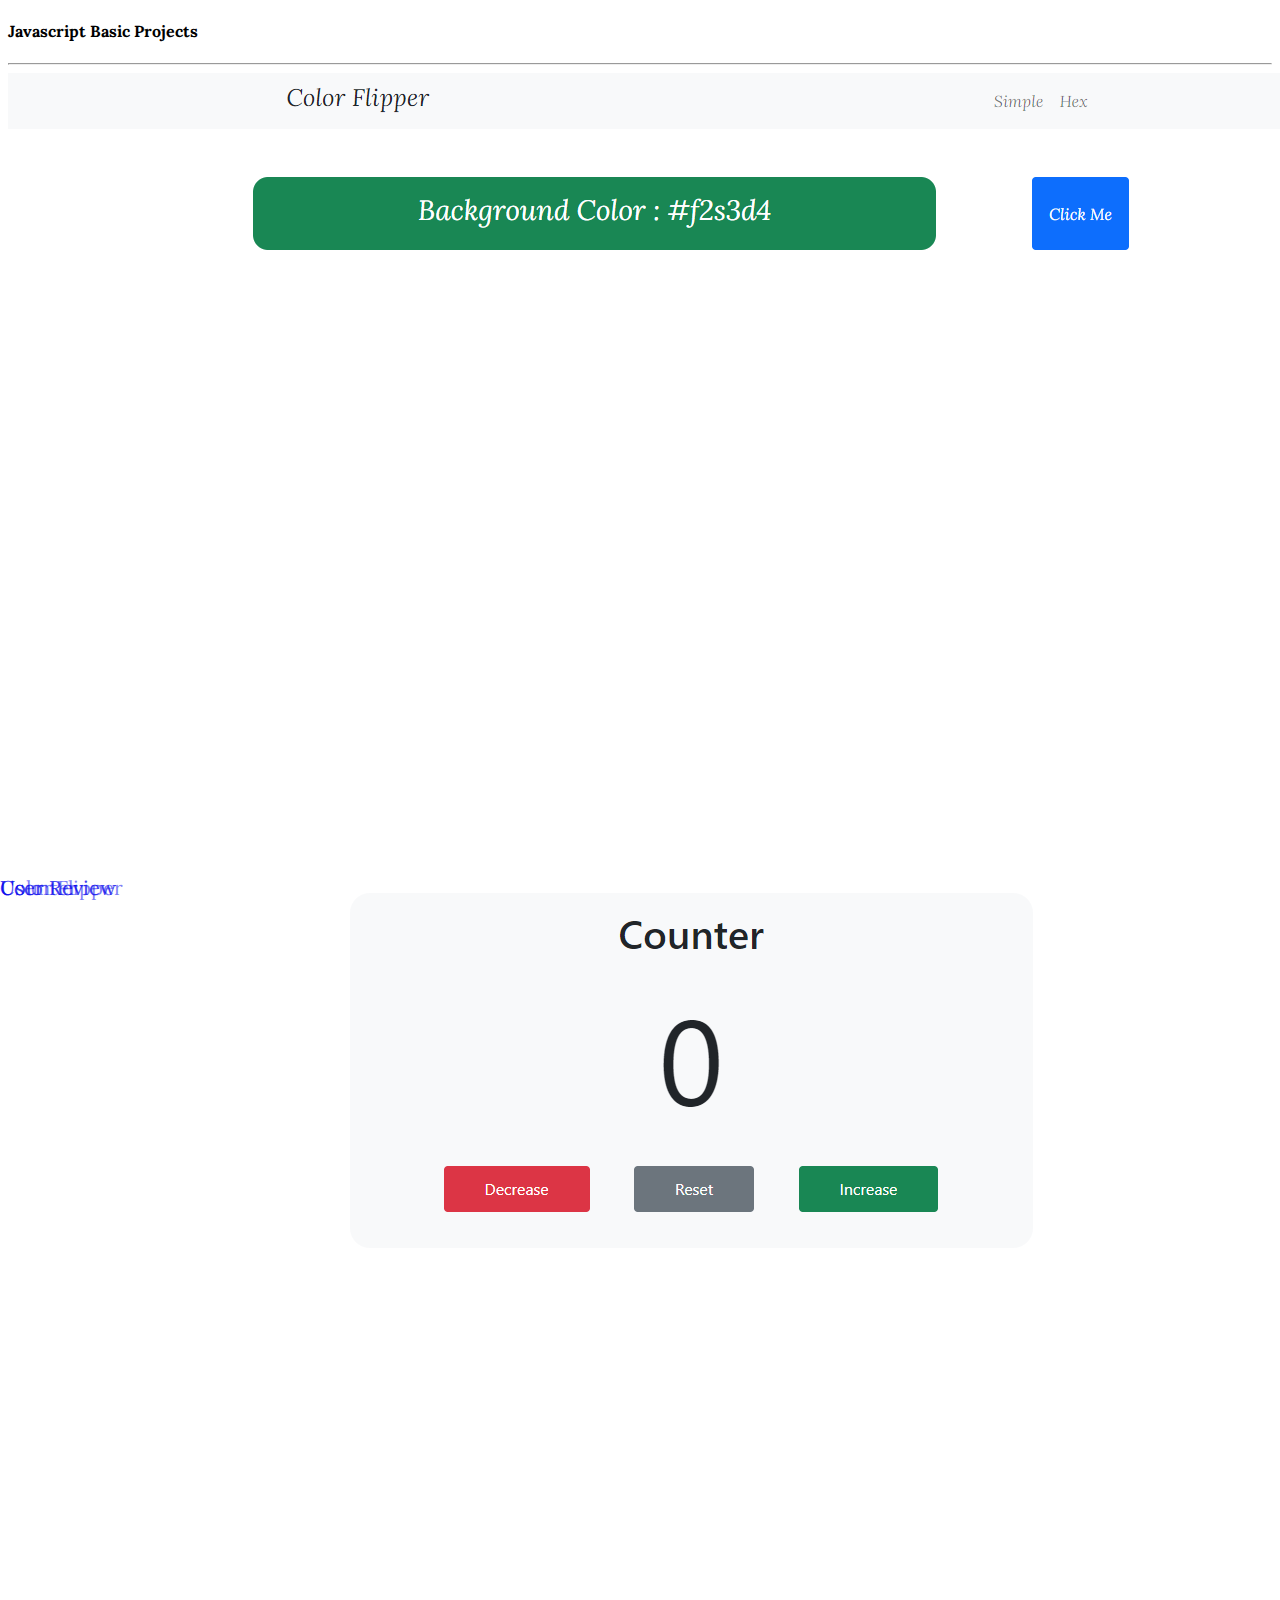
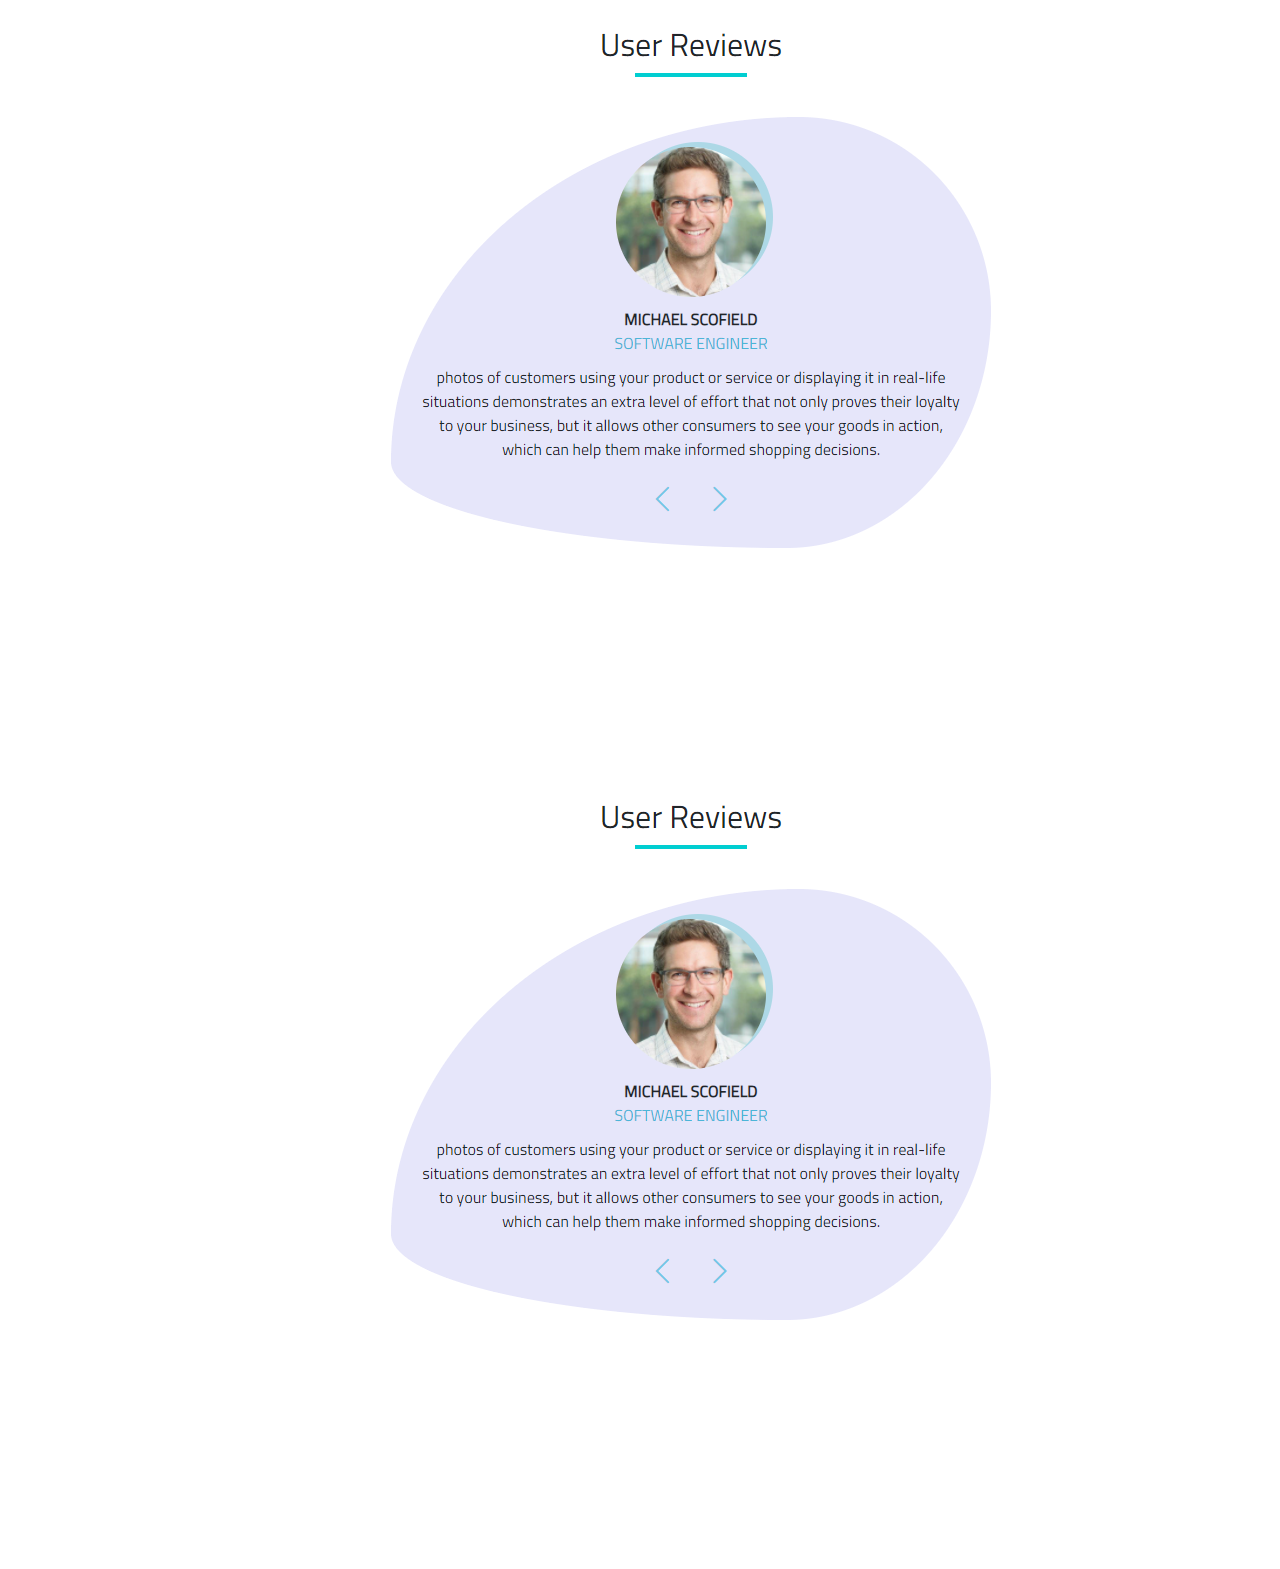
<file: index.html>
<!DOCTYPE html>
<html lang="en">

<head>
    <meta charset="UTF-8">
    <meta http-equiv="X-UA-Compatible" content="IE=edge">
    <meta name="viewport" content="width=device-width, initial-scale=1.0">
    <title>JavaScript Projects</title>
    <link href="https://cdn.jsdelivr.net/npm/bootstrap@5.1.0/dist/css/bootstrap.min.css" rel="stylesheet"
        integrity="sha384-KyZXEAg3QhqLMpG8r+8fhAXLRk2vvoC2f3B09zVXn8CA5QIVfZOJ3BCsw2P0p/We" crossorigin="anonymous">

    <link rel="stylesheet" href="./style.css">

</head>

<body>
    <div class="container">
        <h4 class="text-center m-4 p-3">Javascript Basic Projects</h4>

        <hr>

        <div class="row">
            <a class="col-4" id="cardContainer" href="Color Flipper/colorFlipper.html">
                <div class="card">
                    <img src="./img/colorFlipper.png" alt="project image" id="image">
                    <div class="desc text-center bg-dark text-white">Color Flipper</div>
                </div>
            </a>
            <a class="col-4 mb-5" id="card2" href="Counter/counter.html">
                <div class="card">
                    <img src="./img/counter.png" alt="project image id=" image">
                    <div class="desc text-center bg-dark text-white">Counter</div>
                </div>
            </a>
            <a class="col-4" id="card2" href="Testimonials/testimonials.html">
                <div class="card">
                    <img src="./img/userReview.png" alt="project image" id="image">
                    <div class="desc text-center bg-dark text-white">User Review</div>
                </div>
            </a>
            <a class="col-4" id="card2" href="Testimonials/testimonials.html">
                <div class="card">
                    <img src="./img/userReview.png" alt="project image" id="image">
                    <div class="desc text-center bg-dark text-white">User Review</div>
                </div>
            </a>
        </div>
    </div>



    <script src="https://cdn.jsdelivr.net/npm/bootstrap@5.1.0/dist/js/bootstrap.bundle.min.js"
        integrity="sha384-U1DAWAznBHeqEIlVSCgzq+c9gqGAJn5c/t99JyeKa9xxaYpSvHU5awsuZVVFIhvj"
        crossorigin="anonymous"></script>
    <script src="./main.js"></script>
</body>

</html>
</file>
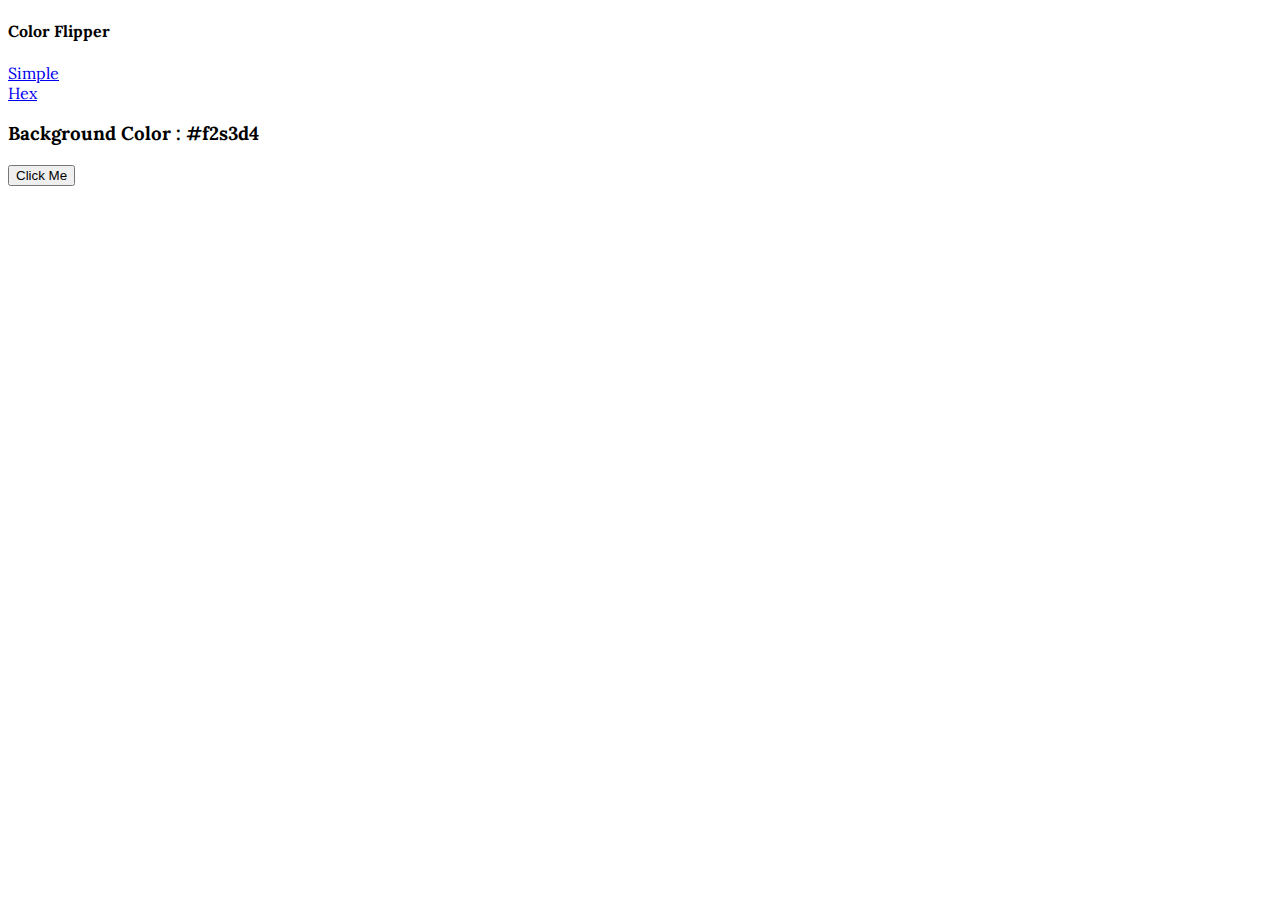
<file: Color Flipper/colorFlipper.html>
<!DOCTYPE html>
<html lang="en">

<head>
    <meta charset="UTF-8">
    <meta http-equiv="X-UA-Compatible" content="IE=edge">
    <meta name="viewport" content="width=device-width, initial-scale=1.0">
    <title>Color Flipper</title>
    <link href="https://cdn.jsdelivr.net/npm/bootstrap@5.1.0/dist/css/bootstrap.min.css" rel="stylesheet"
        integrity="sha384-KyZXEAg3QhqLMpG8r+8fhAXLRk2vvoC2f3B09zVXn8CA5QIVfZOJ3BCsw2P0p/We" crossorigin="anonymous">

    <link rel="stylesheet" href="./colorFlipper.css">
</head>

<body>
    <nav class="navbar navbar-expand-lg navbar-light bg-light d-flex justify-content-around">
        <h4>Color Flipper</h4>
        <ui class="navbar-nav">
            <li class="nav-item">
                <a href="colorFlipper.html" class="nav-link">Simple</a>
            </li>
            <li class="nav-item">
                <a href="hex.html" class="nav-link">Hex</a>
            </li>
        </ui>
    </nav>

    <main class="d-flex justify-content-center">
        <div class="container text-center text-white p-3 m-5 bg-success w-50">
            <h3>Background Color : <span class="color">#f2s3d4</span></h3>

        </div>
        <button class="btn btn-primary  p-3 m-5" id="btn">Click Me</button>

    </main>

    <script src="./colorFlipper.js"></script>
    <script src="https://cdn.jsdelivr.net/npm/bootstrap@5.1.0/dist/js/bootstrap.bundle.min.js"
        integrity="sha384-U1DAWAznBHeqEIlVSCgzq+c9gqGAJn5c/t99JyeKa9xxaYpSvHU5awsuZVVFIhvj"
        crossorigin="anonymous"></script>
</body>

</html>
</file>
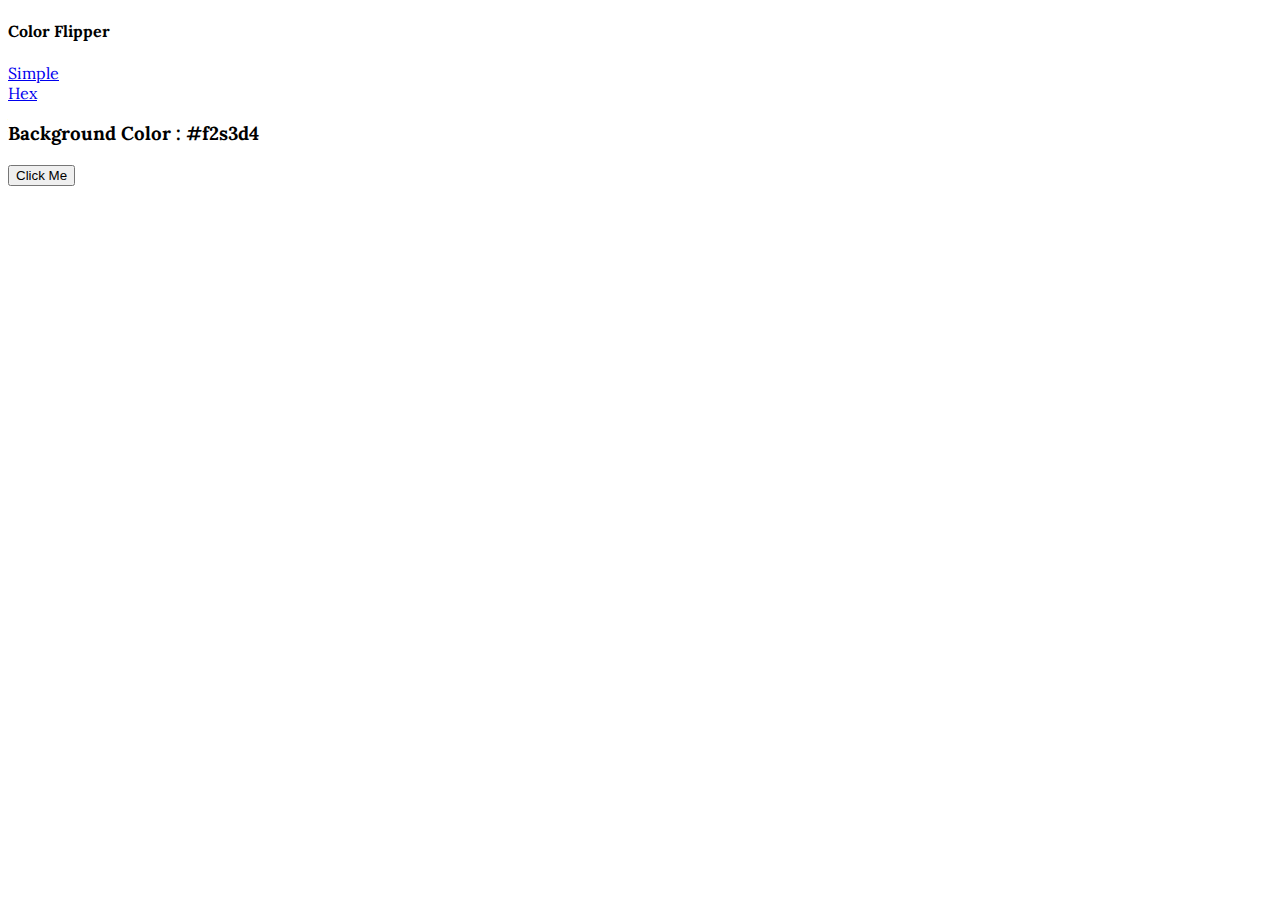
<file: Color Flipper/hex.html>
<!DOCTYPE html>
<html lang="en">

<head>
    <meta charset="UTF-8">
    <meta http-equiv="X-UA-Compatible" content="IE=edge">
    <meta name="viewport" content="width=device-width, initial-scale=1.0">
    <title>Hex Color Flipper</title>
    <link href="https://cdn.jsdelivr.net/npm/bootstrap@5.1.0/dist/css/bootstrap.min.css" rel="stylesheet"
        integrity="sha384-KyZXEAg3QhqLMpG8r+8fhAXLRk2vvoC2f3B09zVXn8CA5QIVfZOJ3BCsw2P0p/We" crossorigin="anonymous">

    <link rel="stylesheet" href="./colorFlipper.css">
</head>

<body>
    <nav class="navbar navbar-expand-lg navbar-light bg-light d-flex justify-content-around">
        <h4>Color Flipper</h4>
        <ui class="navbar-nav">
            <li class="nav-item">
                <a href="colorFlipper.html" class="nav-link">Simple</a>
            </li>
            <li class="nav-item">
                <a href="hex.html" class="nav-link">Hex</a>
            </li>
        </ui>
    </nav>

    <main class="d-flex justify-content-center">
        <div class="container text-center text-white p-3 m-5 bg-success w-50">
            <h3>Background Color : <span class="color">#f2s3d4</span></h3>

        </div>
        <button class="btn btn-primary  p-3 m-5" id="btn">Click Me</button>

    </main>

    <script src="./hex.js"></script>
    <script src="https://cdn.jsdelivr.net/npm/bootstrap@5.1.0/dist/js/bootstrap.bundle.min.js"
        integrity="sha384-U1DAWAznBHeqEIlVSCgzq+c9gqGAJn5c/t99JyeKa9xxaYpSvHU5awsuZVVFIhvj"
        crossorigin="anonymous"></script>
</body>

</html>
</file>
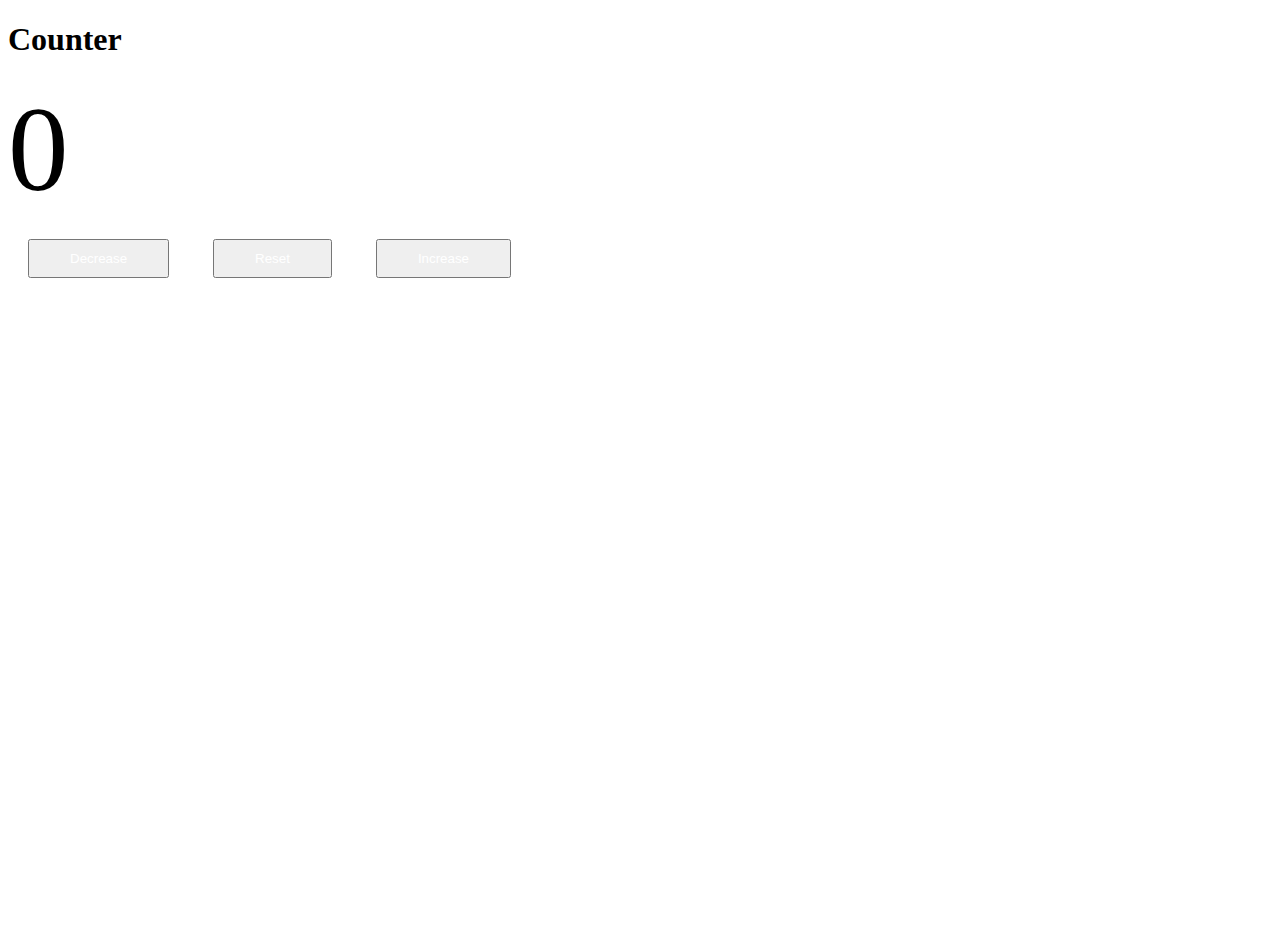
<file: Counter/counter.html>
<!DOCTYPE html>
<html lang="en">

<head>
    <meta charset="UTF-8">
    <meta http-equiv="X-UA-Compatible" content="IE=edge">
    <meta name="viewport" content="width=device-width, initial-scale=1.0">
    <title>Counter</title>
    <link href="https://cdn.jsdelivr.net/npm/bootstrap@5.1.0/dist/css/bootstrap.min.css" rel="stylesheet"
        integrity="sha384-KyZXEAg3QhqLMpG8r+8fhAXLRk2vvoC2f3B09zVXn8CA5QIVfZOJ3BCsw2P0p/We" crossorigin="anonymous">

    <link rel="stylesheet" href="./counter.css">
</head>

<body style="height: 100vh;">

    <main class="d-flex justify-content-center align-items-center">
        <div class="container  text-center  p-3 m-5 bg-light w-50">
            <h1>Counter</h1>
            <span class="count" id="count">0</span>
            <div>
                <button class="btn btn-danger decrease">Decrease</button>
                <button class="btn btn-secondary reset">Reset</button>
                <button class="btn btn-success increase">Increase</button>
            </div>
        </div>
    </main>


    <script src="./counter.js"></script>
    <script src="https://cdn.jsdelivr.net/npm/bootstrap@5.1.0/dist/js/bootstrap.bundle.min.js"
        integrity="sha384-U1DAWAznBHeqEIlVSCgzq+c9gqGAJn5c/t99JyeKa9xxaYpSvHU5awsuZVVFIhvj"
        crossorigin="anonymous"></script>
</body>

</html>
</file>
<file: style.css>
@import url('https://fonts.googleapis.com/css2?family=Lora:ital@1&display=swap');

body{
    font-family: 'Lora';

}


.img{
    position: relative;
}

.desc{
  position: absolute;  
  bottom: 0;
  left:0;
  right: 0;
  opacity: 0.5;
  font-size: 20px;
}
</file>
<file: Color Flipper/colorFlipper.css>
@import url('https://fonts.googleapis.com/css2?family=Lora:ital@1&display=swap');

body{
    font-family: 'Lora';
}

.container{
    border-radius: 15px;    
}
</file>
<file: Counter/counter.css>
.count{
 font-size: 121px;;
}
.btn{
    padding: 10px 40px;
    /* border-radius: 20px;background-color: darkgrey; */
    color: white;
    margin: 20px;
}
.container{
    border-radius: 20px;
}
</file>
